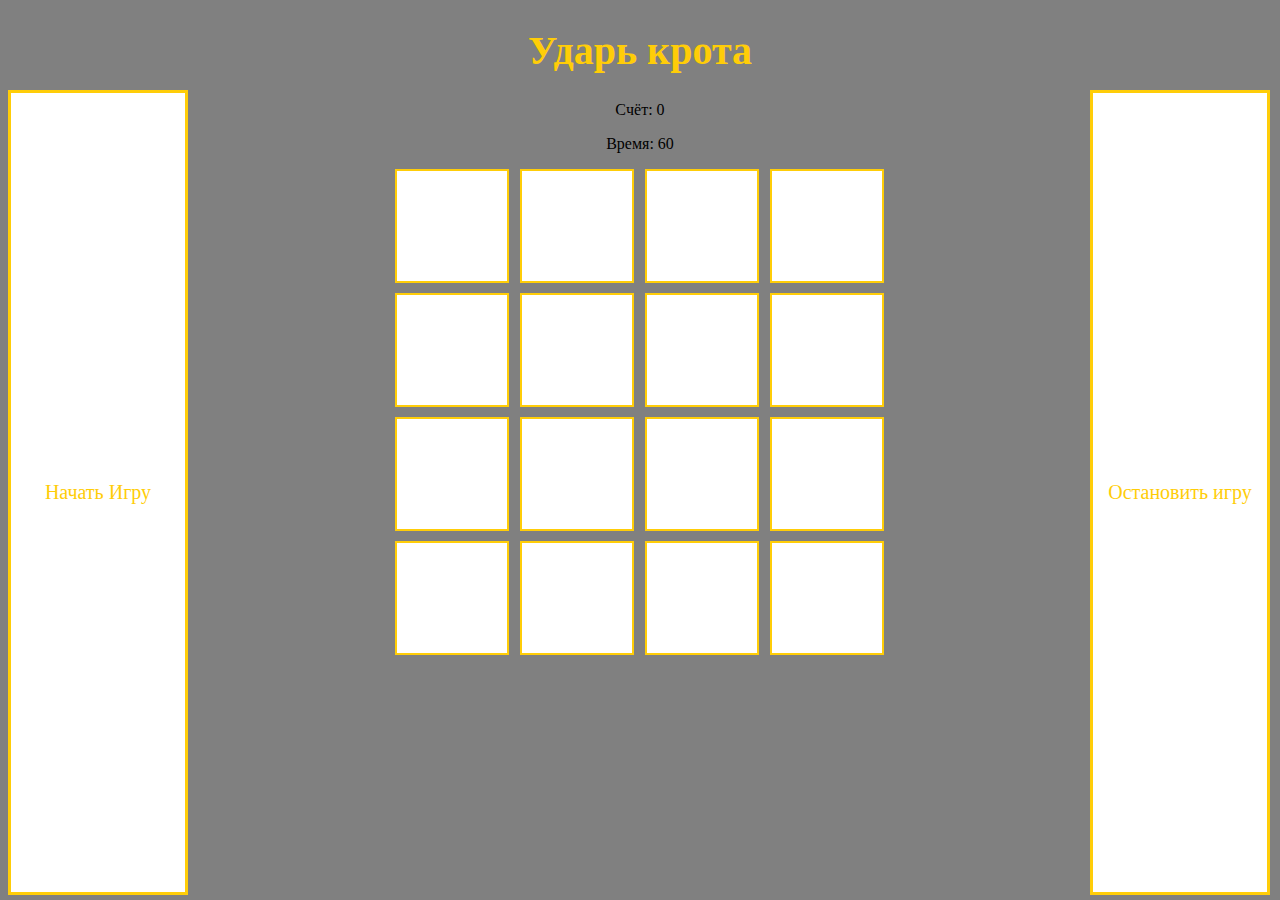
<file: index.html>
<!DOCTYPE HTML PUBLIC "-//W3C//DTD HTML 4.01 Transitional//EN"
        "http://www.w3.org/TR/html4/loose.dtd">
<html>
<head>
    <meta charset="utf-8">
    <h1> Ударь крота </h1>
    <title>fufu slayer</title>
    <link rel="shortcut icon" href="favicon.ico" type="image/x-icon">
    <link href="style.css" rel="stylesheet">

</head>
<body>
<p id="count" align="center" style="margin-bottom: 10px; ">Cчёт: 0</p>
<p id="timer" align="center" >Время: 60</p>
<div class = "grid">
    <div class = "cell" id="1"></div>
    <div class = "cell" id="2"></div>
    <div class = "cell" id="3"></div>
    <div class = "cell" id="4"></div>
    <div class = "cell" id="5"></div>
    <div class = "cell" id="6"></div>
    <div class = "cell" id="7"></div>
    <div class = "cell" id="8"></div>
    <div class = "cell" id="9"></div>
    <div class = "cell" id="10"></div>
    <div class = "cell" id="11"></div>
    <div class = "cell" id="12"></div>
    <div class = "cell" id="13"></div>
    <div class = "cell" id="14"></div>
    <div class = "cell" id="15"></div>
    <div class = "cell" id="16"></div>
</div>
    <input type="button" class="button" value="Начать Игру" onclick=" start() "  style="bottom: 5px;">
<input type="button" class="button" value="Остановить игру" onclick=" stop() " style="bottom: 5px; right:10px; " >
</body>
<script src="fet.js" id="script"></script>
</html>
</file>
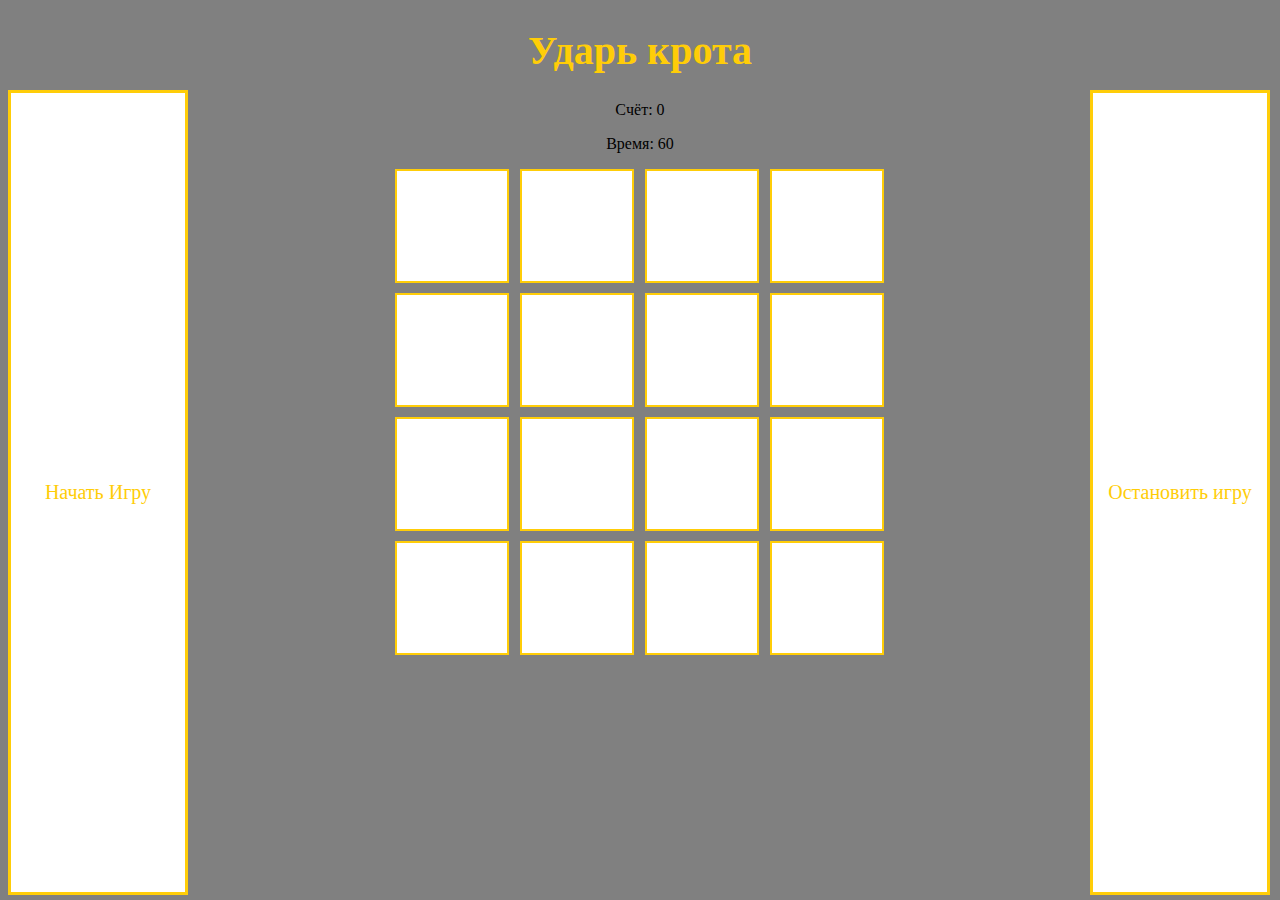
<file: krot.html>
<!DOCTYPE HTML PUBLIC "-//W3C//DTD HTML 4.01 Transitional//EN"
        "http://www.w3.org/TR/html4/loose.dtd">
<html>
<head>
    <meta charset="utf-8">
    <h1> Ударь крота </h1>
    <title>fufu slayer</title>
    <link rel="shortcut icon" href="favicon.ico" type="image/x-icon">
    <link href="style.css" rel="stylesheet">

</head>
<body>
<p id="count" align="center" style="margin-bottom: 10px; ">Cчёт: 0</p>
<p id="timer" align="center" >Время: 60</p>
<div class = "grid">
    <div class = "cell" id="1"></div>
    <div class = "cell" id="2"></div>
    <div class = "cell" id="3"></div>
    <div class = "cell" id="4"></div>
    <div class = "cell" id="5"></div>
    <div class = "cell" id="6"></div>
    <div class = "cell" id="7"></div>
    <div class = "cell" id="8"></div>
    <div class = "cell" id="9"></div>
    <div class = "cell" id="10"></div>
    <div class = "cell" id="11"></div>
    <div class = "cell" id="12"></div>
    <div class = "cell" id="13"></div>
    <div class = "cell" id="14"></div>
    <div class = "cell" id="15"></div>
    <div class = "cell" id="16"></div>
</div>
    <input type="button" class="button" value="Начать Игру" onclick=" start() "  style="bottom: 5px;">
<input type="button" class="button" value="Остановить игру" onclick=" stop() " style="bottom: 5px; right:10px; " >
</body>
<script src="fet.js" id="script"></script>
</html>
</file>
<file: style.css>
body {
    background: gray;
}
h1 {
    color: #ffcd08;
    text-align: center;
    font-size: 40px;
}
.grid {
    position: sticky;
    margin: 0 auto;
    overflow: hidden;
    display: grid;
    max-width: 490px;
    max-height: 490px;
    grid-template-columns: 1fr 1fr 1fr 1fr;
    grid-template-rows: 1fr 1fr 1fr 1fr;;
    grid-column-gap: 10px;
    grid-row-gap: 10px;
}
.cell {
    overflow: hidden;
    height: 110px;
    border: 2px solid #ffcd08;
    width: 110px;
    background-color: white;
    background-size: cover;
}
.button{
    background: white;
    padding: 9px 10px;
    border:3px solid #ffcd08;
    width: 180px;
    position:absolute;
    top: 90px;

    font-family: "Yu Gothic UI Semibold";
    font-size: 20px;
    color: #ffcd08;
}
.button:hover{
    background: black;
}
.button:active{
    background: white;
}
</file>
